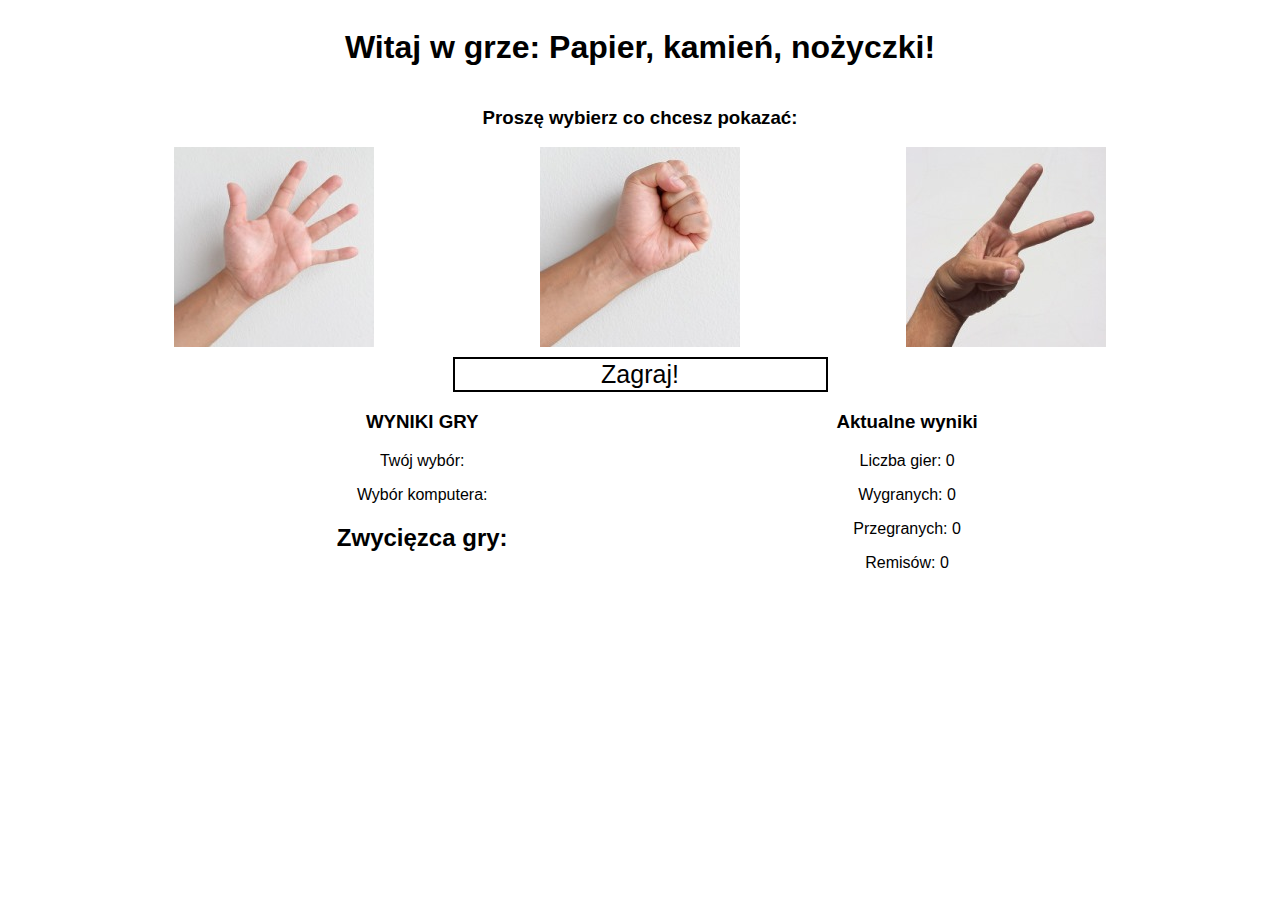
<file: gra-papier-kamien-nozyczki/index.html>
<!DOCTYPE html>
<html lang="en">

<head>
    <meta charset="UTF-8">
    <meta name="viewport" content="width=device-width, initial-scale=1.0">
    <meta http-equiv="X-UA-Compatible" content="ie=edge">
    <link rel="stylesheet" href="styles.css">
    <title>Document</title>
</head>

<body>
    <div class="wrapper">
        <h1>Witaj w grze: Papier, kamień, nożyczki!</h1>

        <div class="select">
            <h3>Proszę wybierz co chcesz pokazać:</h3>
            <div class="select-photos">
                <img data-option="paper" src="papier.jpg" alt="Papier">
                <img data-option="rock" src="kamien.jpg" alt="kamień">
                <img data-option="scissors" src="nozyczki.jpg" alt="Nożyczki">
            </div>
        </div>
        <button class="start">Zagraj!</button>

        <div class="scoreboard">

            <div class="panel-left">
                <h3>WYNIKI GRY</h3>
                <p>Twój wybór: <span data-summary="your-choice"></span></p>
                <p>Wybór komputera: <span data-summary="ai-choice"></span></p>
                <h2>Zwycięzca gry: <div class='winner' data-summary="who-win"></div>
                </h2>
            </div>

            <div class="panel-right">
                <h3>Aktualne wyniki</h3>
                <p class="numbers">Liczba gier: <span>0</span></p>
                <p class="wins">Wygranych: <span>0</span></p>
                <p class="looses">Przegranych: <span>0</span></p>
                <p class="draws">Remisów: <span>0</span></p>
            </div>
        </div>
    </div>
    <script src="main.js"></script>
</body>

</html>
</file>
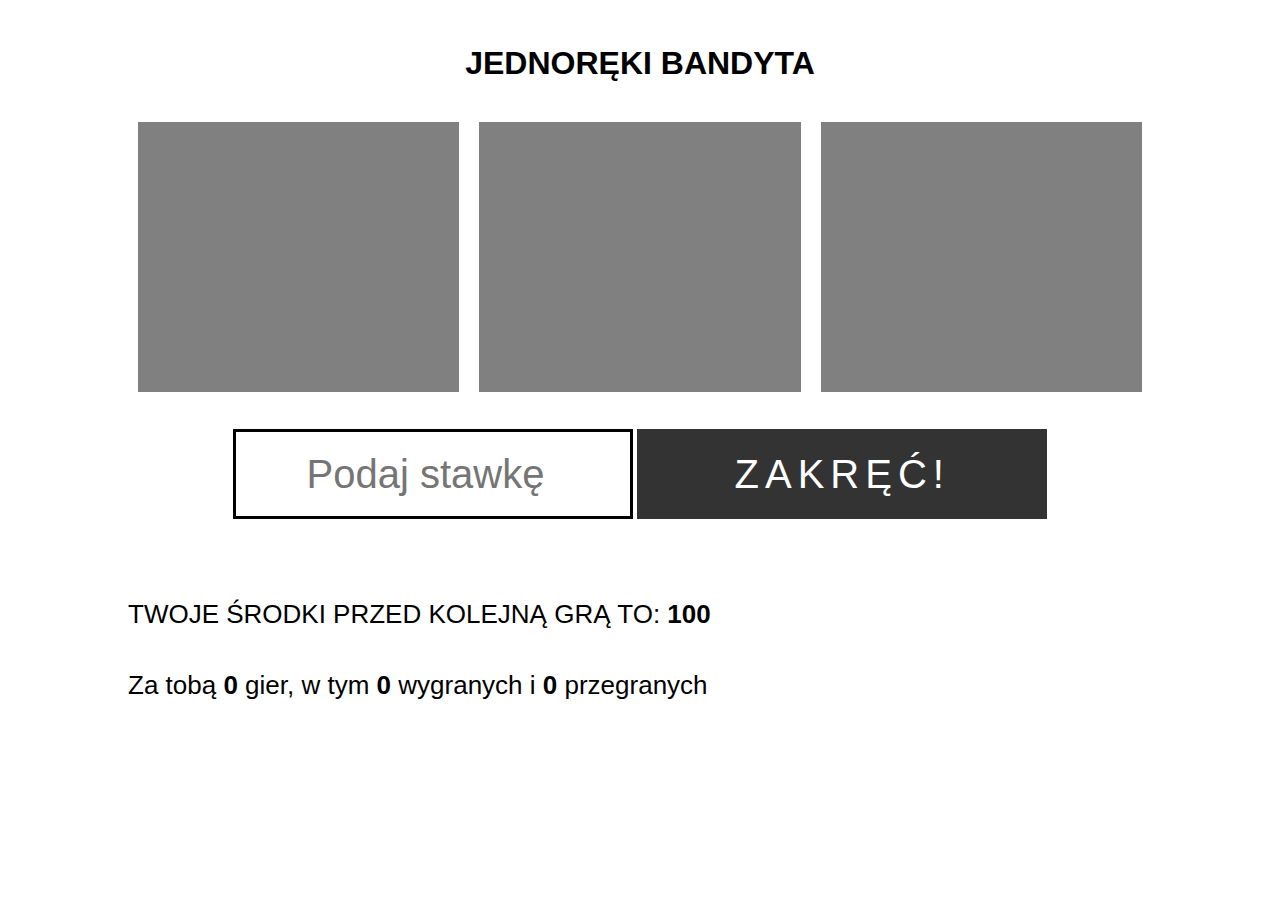
<file: jednorekiBandyta/index.html>
<!DOCTYPE html>
<html lang="pl">
  <head>
    <meta charset="UTF-8" />
    <meta name="viewport" content="width=device-width, initial-scale=1.0" />
    <meta http-equiv="X-UA-Compatible" content="ie=edge" />
    <title>Jednoręki bandyta</title>
    <link rel="stylesheet" href="styles.css" />
  </head>

  <body>
    <div class="wrap">
      <h1>Jednoręki bandyta</h1>

      <section class="game">
        <div class="color"></div>
        <div class="color"></div>
        <div class="color"></div>
      </section>
      <section class="play">
        <input type="number" placeholder="Podaj stawkę" id="bid" />
        <button id="start">Zakręć!</button>
      </section>
      <section class="panel">
        TWOJE ŚRODKI PRZED KOLEJNĄ GRĄ TO:
        <span class="wallet"></span>
      </section>
      <section class="score">
        <span class="result"></span> Za tobą <span class="number"></span> gier,
        w tym <span class="win"></span> wygranych i
        <span class="loss"></span> przegranych
      </section>
    </div>
    <script src="Wallet.js"></script>
    <script src="Statistics.js"></script>
    <script src="Draw.js"></script>
    <script src="Result.js"></script>
    <script src="Game.js"></script>
    <script src="main.js"></script>
  </body>
</html>
</file>
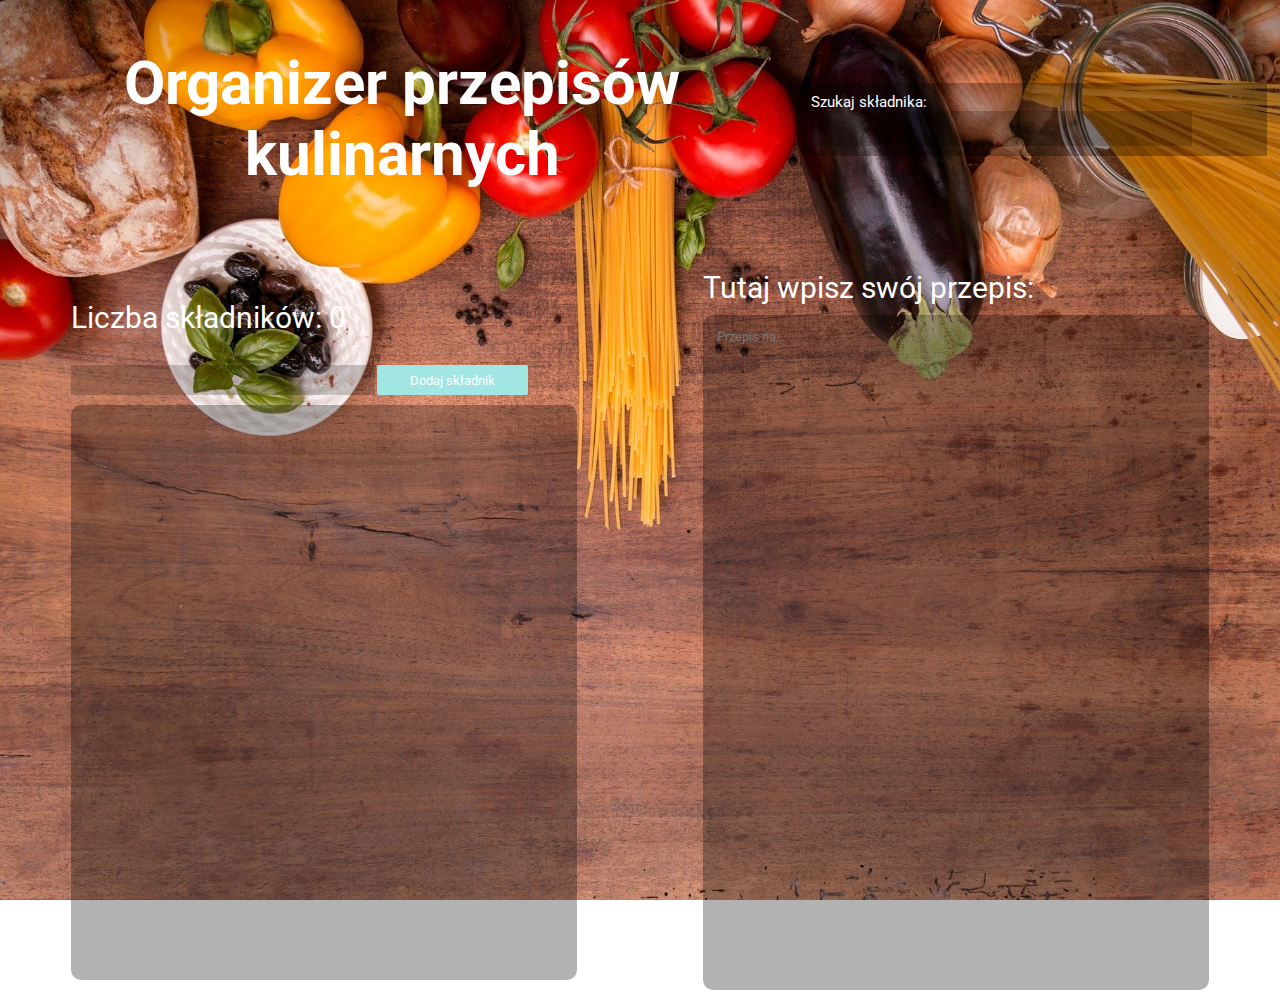
<file: recipeList/index.html>
<!DOCTYPE html>
<html lang="en">
  <head>
    <meta charset="UTF-8" />
    <meta name="viewport" content="width=device-width, initial-scale=1.0" />
    <link rel="stylesheet" href="./style.css" />
    <title>Organizer przepisów kulinarnych</title>
  </head>
  <body>
    <header class="header">
      <h1 class="title">Organizer przepisów kulinarnych</h1>
      <div class="search-box">
        <label for="Search">Szukaj składnika:</label>
        <input type="text" name="Search" id="search-field" />
      </div>
    </header>
    <main class="main">
      <section class="ingredients-list">
        <div class="ingredients-list-header">
          <p class="items">
            Liczba składników: <span class="items-counter">0</span>
          </p>
          <form id="item-add" action="">
            <input type="text" id="input-item" />
            <button class="item-add-btn">Dodaj składnik</button>
          </form>
        </div>
        <ul id="items-list"></ul>
      </section>
      <section class="recipe">
        <div class="recipe-description-header">
          <label for="recipe-description">Tutaj wpisz swój przepis:</label>
        </div>
        <textarea
          id="recipe-description"
          name="recipe-description"
          placeholder="Przepis na..."
        ></textarea>
      </section>
    </main>
    <script src="./own.js"></script>
  </body>
</html>
</file>
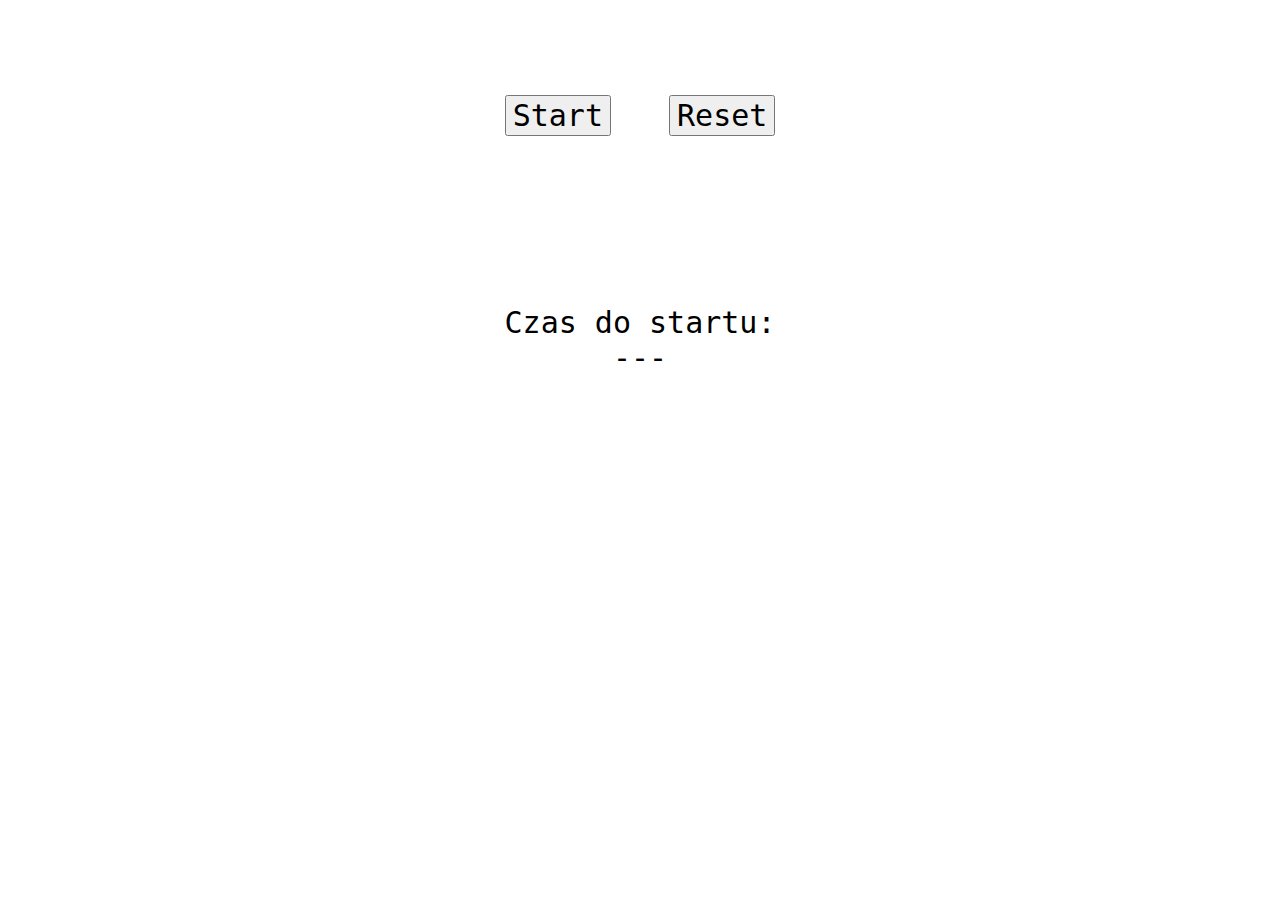
<file: learning/stoper/index.html>
<!DOCTYPE html>
<html lang="en">
  <head>
    <meta charset="UTF-8" />
    <meta name="viewport" content="width=device-width, initial-scale=1.0" />
    <meta http-equiv="X-UA-Compatible" content="ie=edge" />
    <link rel="stylesheet" href="style.css" />
    <title>Stoper</title>
  </head>
  <body>
    <div class="wrapper">
      <div class="buttons">
        <button class="main">Start</button>
        <button class="reset">Reset</button>
      </div>
      <div class="time">
        <p>Czas do startu:</p>
        <div>---</div>
      </div>
    </div>
    <script src="script.js"></script>
  </body>
</html>
</file>
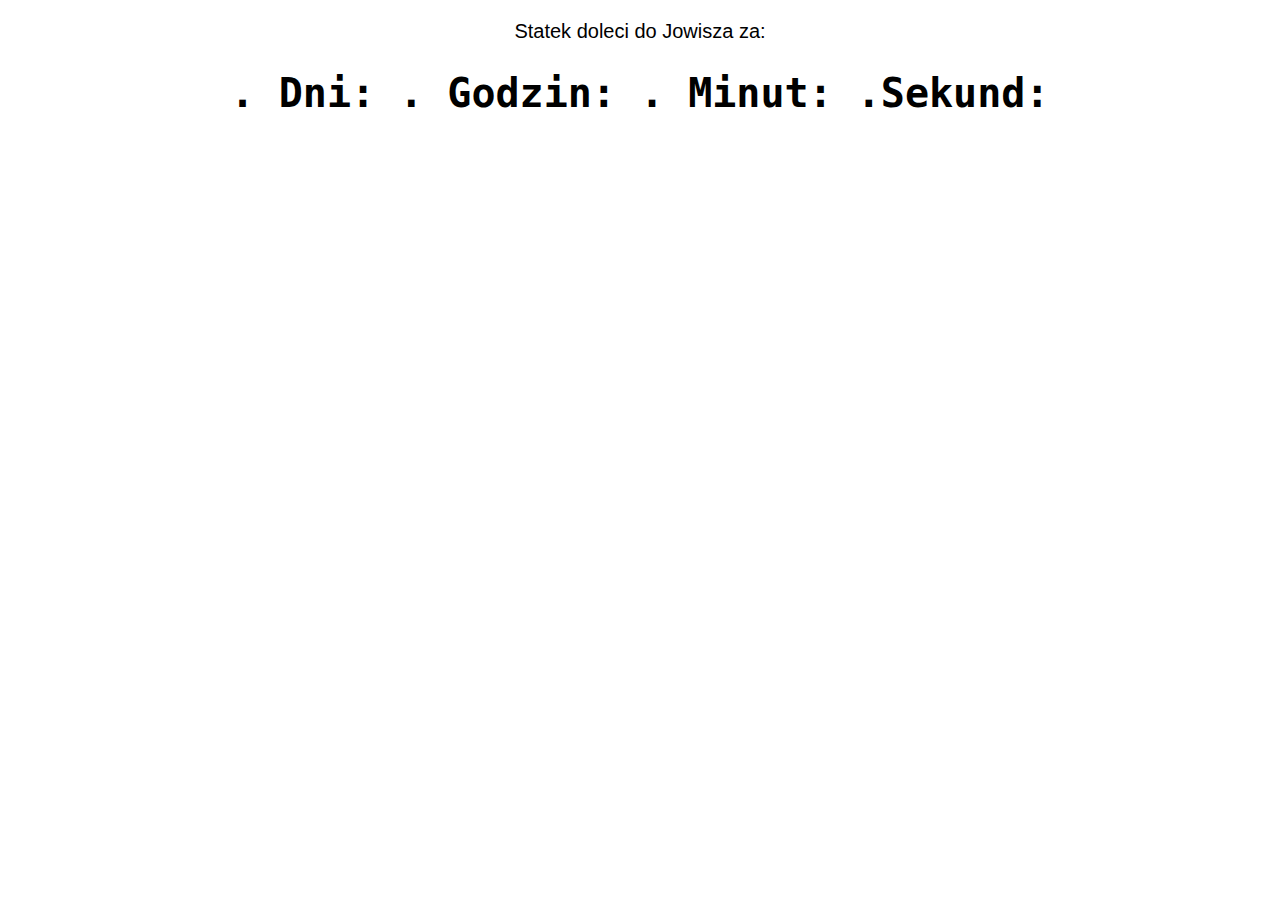
<file: learning/clock/eventCounter/index.html>
<!DOCTYPE html>
<html lang="en">
  <head>
    <meta charset="UTF-8" />
    <meta name="viewport" content="width=device-width, initial-scale=1.0" />
    <meta http-equiv="X-UA-Compatible" content="ie=edge" />
    <title>Document</title>
    <link rel="stylesheet" href="style.css" />
  </head>
  <body>
    <p>Statek doleci do Jowisza za:</p>
    <h1 class="timer">
      <span class="days">.</span> Dni: <span class="hours">.</span> Godzin:
      <span class="minutes">.</span> Minut:
      <span class="seconds">.</span>Sekund:
    </h1>

    <script src="script.js"></script>
  </body>
</html>
</file>
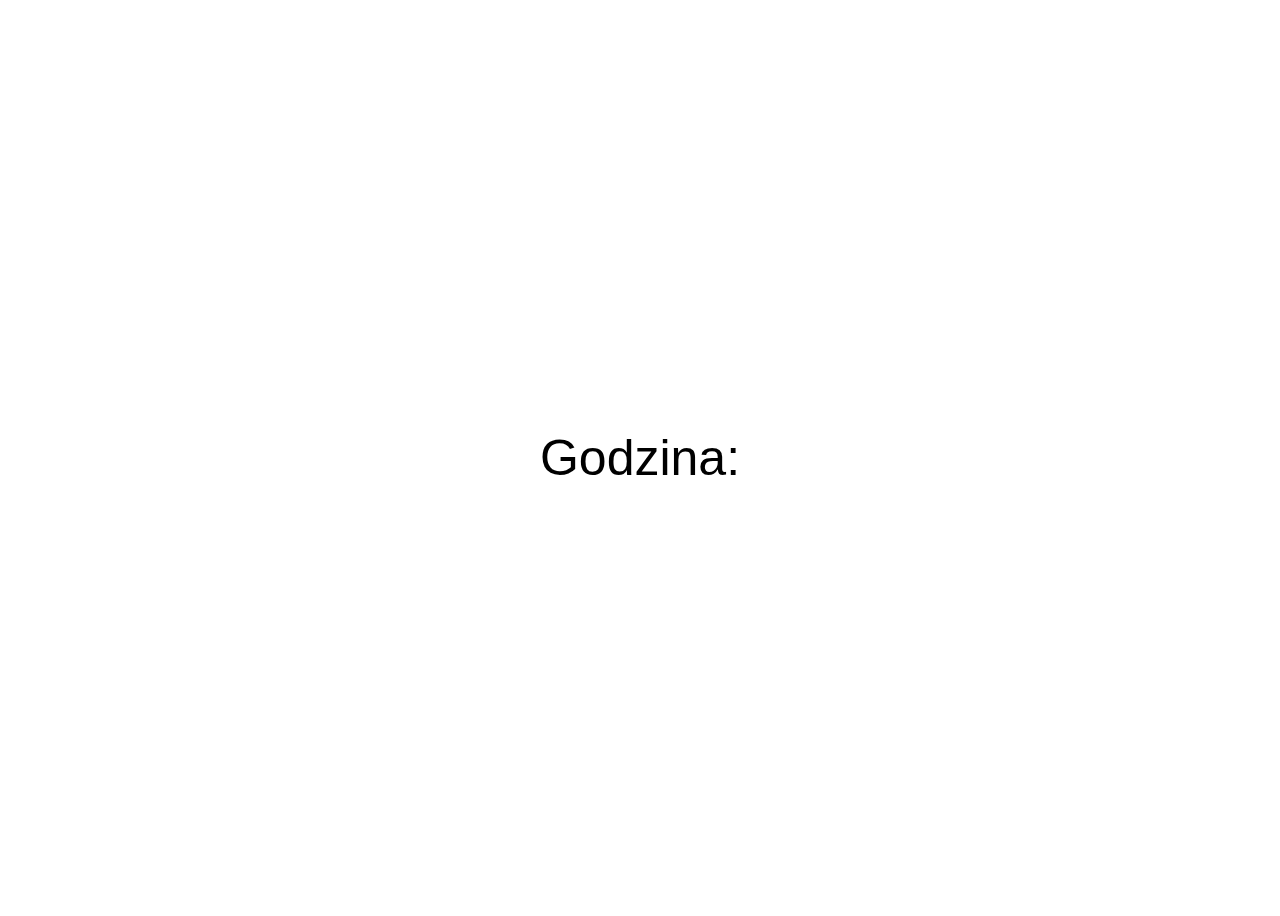
<file: learning/clock/presentTime/index.html>
<!DOCTYPE html>
<html lang="en">
  <head>
    <meta charset="UTF-8" />
    <meta name="viewport" content="width=device-width, initial-scale=1.0" />
    <meta http-equiv="X-UA-Compatible" content="ie=edge" />
    <title>Document</title>
    <link rel="stylesheet" href="style.css" />
  </head>
  <body>
    <div class="clock">Godzina: <span class="clock__numbers"></span></div>
    <script src="script.js"></script>
  </body>
</html>
</file>
<file: gra-papier-kamien-nozyczki/styles.css>
.wrapper {
    font-family: Arial, Helvetica, sans-serif;
    display: flex;
    flex-direction: column;
    align-items: stretch;
    text-align: center;
}

.select {
    display: flex;
    flex-direction: column;
    align-items: stretch;
    justify-content: space-between;
}

.select-photos {
    display: flex;
    justify-content: space-evenly;
}

.start {
    margin-top: 10px;
    width: 15em;
    align-self: center;
    border: 2px solid black;
    background-color: white;
    font-size: 25px;
}

.scoreboard {
    display: flex;
    justify-content: space-evenly;
}

.winner {
    width: 10em;
}
</file>
<file: jednorekiBandyta/styles.css>
* {
  margin: 0;
  padding: 0;
  box-sizing: border-box;
}

.wrap {
  width: 80%;
  margin: 5vh auto 0;
  font-family: "open sans", roboto, sans-serif;
}

h1 {
  text-align: center;
  text-transform: uppercase;
  margin-bottom: 30px;
}
.game {
  display: flex;
  margin-bottom: 3vh;
}
.game div {
  height: 30vh;
  flex-grow: 1;
  margin: 10px;
  border: 3px solid gray;
}

.play {
  text-align: center;
}

.play input {
  height: 90px;
  font-size: 40px;
  padding: 20px;
  width: 400px;
  border: 3px solid black;
  text-align: center;
}
.play button {
  width: 40%;
  height: 90px;
  text-align: center;
  padding: 20px 60px;
  font-size: 40px;
  text-transform: uppercase;
  background-color: #333;
  border: none;
  color: white;
  cursor: pointer;
  letter-spacing: 6px;
}

.panel {
  margin: 80px 0 40px;
  font-size: 26px;
}

.panel,
.score {
  font-size: 26px;
}
.panel span,
.score span {
  font-weight: bold;
}

@media (max-width: 1024px) {
  .wrap {
    width: 90%;
  }
  .play input {
    height: 70px;
    font-size: 30px;
    display: block;
    margin: 20px auto;
  }
  .play button {
    height: 74px;
    font-size: 30px;
    display: block;
    text-align: center;
    margin: 0 auto;
    padding: 0 20px;
  }
}
</file>
<file: recipeList/style.css>
@import url("https://fonts.googleapis.com/css?family=Roboto&display=swap");
@import url("https://fonts.googleapis.com/css?family=Baloo+2:800&display=swap");
* {
  padding: 0;
  font-family: "Roboto", sans-serif;
  box-sizing: border-box;
}

body {
  font-size: 62.5%;
  background: url("./img/ingredients-list-background.jpg") no-repeat;
  background-size: cover;
  background-attachment: fixed;
  color: white;
  min-height: 100vh;
}

.title {
  text-align: center;
  font-size: 6em;
}

.header {
  display: flex;
  flex-direction: row;
  justify-content: space-between;
  align-items: center;
  height: 10%;
}

.search-box {
  padding: 10px;
  margin: 5px;
  background: rgba(0, 0, 0, 0.3);
  font-size: 1.5em;
}

#search-field {
  color: white;
  background: rgba(0, 0, 0, 0.2);
  border: 1px;
  border-radius: 1px;
  font-size: 2em;
}

.main {
  display: flex;
  justify-content: space-around;
  margin-top: 4em;
  min-height: 80vh;
}

.ingredients-list-header {
  width: 100%;
}

.items {
  font-size: 3em;
}

#item-add {
  width: 100%;
}

#input-item {
  color: white;
  border: none;
  background: rgba(0, 0, 0, 0.2);
  width: 60%;
  height: 30px;
}

.item-add-btn {
  height: 30px;
  width: 30%;
  color: white;
  background-color: #a1e6e3;
  border: 1px;
  border-radius: 2px;
}

.ingredients-list {
  width: 40%;
  display: flex;
  flex-direction: column;
}

.recipe {
  width: 40%;
  display: flex;
  flex-direction: column;
}

#items-list {
  margin-top: 1em;
  flex-grow: 3;
  width: 100%;
  background: rgba(0, 0, 0, 0.3);
  border-radius: 10px;
  display: flex;
  flex-direction: column;
  list-style: none;
}

.task {
  display: flex;
  align-items: center;
  width: 100%;
  margin-top: 10px;
}

.task-text {
  width: 90%;
  word-wrap: break-word;
  font-size: 2em;
  text-align: center;
}

.delete-btn {
  color: white;
  font-family: "Baloo 2", cursive;
  margin-right: 0px;
  height: 2em;
  width: 2em;
  border: none;
  background-color: #ff5151;
  -moz-border-radius: 5px;
  border-radius: 5px;
  margin-bottom: 5px;
}

@keyframes spin {
  from {
    transform: rotate(0deg);
  }
  to {
    transform: rotate(360deg);
  }
}

.delete-btn:hover {
  animation: spin 2s 1;
}

.recipe-description-header {
  font-size: 3em;
}

#recipe-description {
  color: white;
  flex-grow: 3;
  margin-top: 10px;
  background: rgba(0, 0, 0, 0.3);
  border: none;
  border-radius: 10px;
  width: 100%;
  padding: 1em;
  outline: none;
  resize: none;
}

#recipe-description::-webkit-scrollbar-track {
  -webkit-box-shadow: inset 0 0 6px rgba(0, 0, 0, 0.3);
  border-radius: 10px;
  opacity: 1;
}

#recipe-description::-webkit-scrollbar {
  width: 12px;
  opacity: 1;
}

#recipe-description::-webkit-scrollbar-thumb {
  border-radius: 10px;
  -webkit-box-shadow: inset 0 0 6px rgba(0, 0, 0, 0.3);
  background-color: rgba(0, 0, 0, 0.3);
}

@media (max-width: 768px) {
  header {
    flex-direction: column;
    word-wrap: break-word;
  }
  .main {
    display: flex;
    flex-direction: column;
    align-items: center;
  }
  .ingredients-list {
    width: 90%;
  }
  .recipe {
    width: 90%;
    min-height: 30vh;
  }
}
</file>
<file: learning/clock/eventCounter/style.css>
body {
  text-align: center;
  font-size: 20px;
  font-family: arial;
}

.timer {
  font-weight: bold;
  font-family: monospace;
}
</file>
<file: learning/clock/presentTime/style.css>
.clock {
  line-height: 100vh;
  text-align: center;
  font-size: 50px;
  font-family: arial;
}

.clock__numbers {
  font-weight: bold;
  font-family: monospace;
}
</file>
<file: learning/stoper/style.css>
* {
  margin: 0 auto;
  font-size: 30px;
  font-family: monospace;
}

.wrapper {
  display: flex;
  flex-direction: column;
  justify-content: space-around;
  height: 50vh;
}

.main,
.reset {
  margin: 20px;
}

.time {
  display: flex;
  flex-direction: column;
}
</file>
